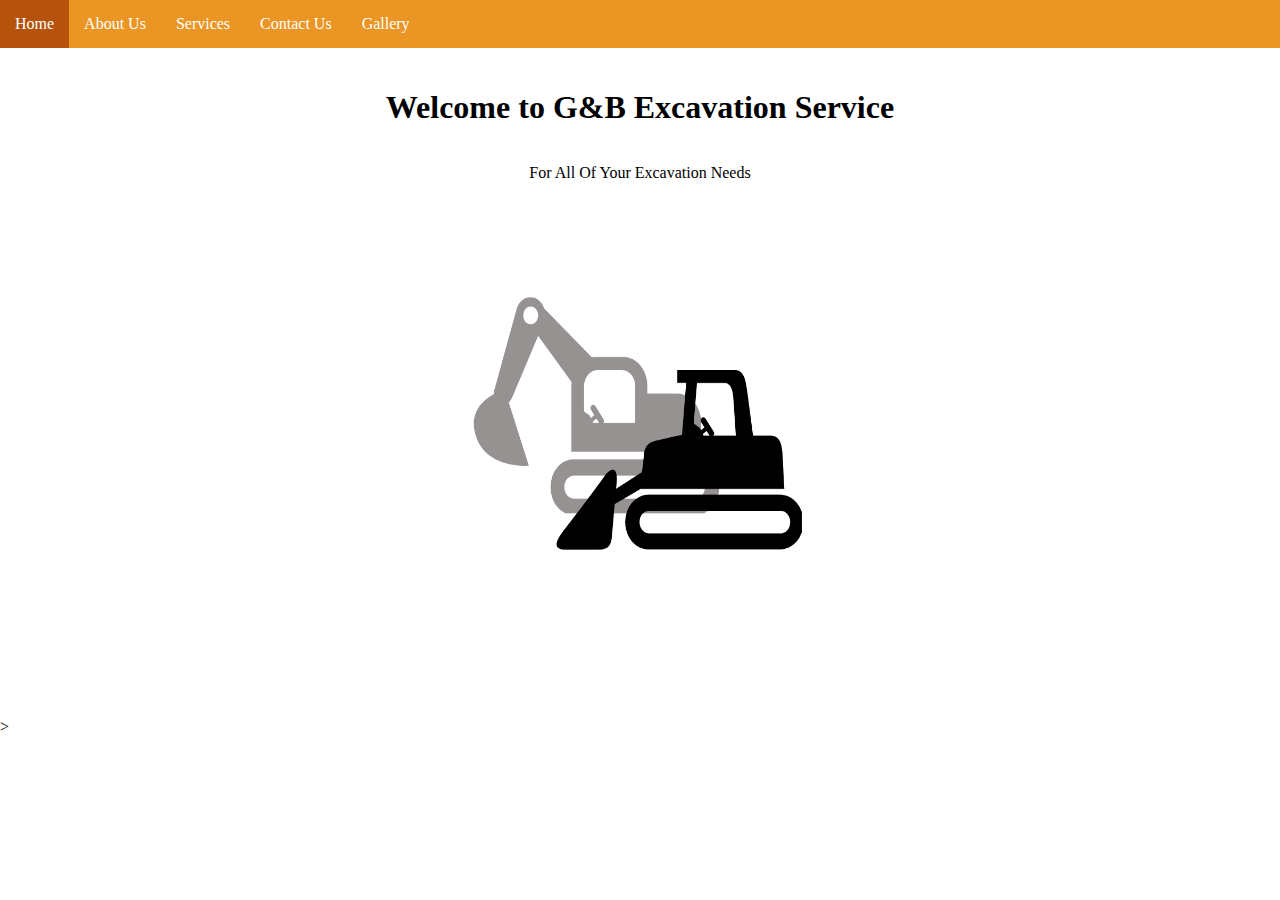
<file: index.html>
<!DOCTYPE html>
<html>
    <title>G&B Excavation Service</title>
    <body style="background-color: rgba(255, 255, 255, 0.995);">
        <link rel="stylesheet" href="css/main.css">
    </body>
    
    <nav class="navbar">
        <ul>
          <li><a href="index.html">Home</a></li>
          <li><a href="aboutus.html">About Us</a></li>
          <li><a href="services.html">Services</a></li>
          <li><a href="contact.html">Contact Us</a></li>
          <li><a href="gallery.html">Gallery</a></li>
        </ul>
    </nav>
    <div>
        <div
            style="display: flex;
            flex-direction: column;
            align-items: center;
            justify-content: center;
            text-align: center;
            padding: 20px;">
         <h1>Welcome to G&B Excavation Service</h1>
         <p>For All Of Your Excavation Needs</p>
         <img src="Facebook Post 940x788 px.png" alt="G&B Excavation Service" style="width:500px;height:500px;">
        </div>>
    </div>
</html>
</file>
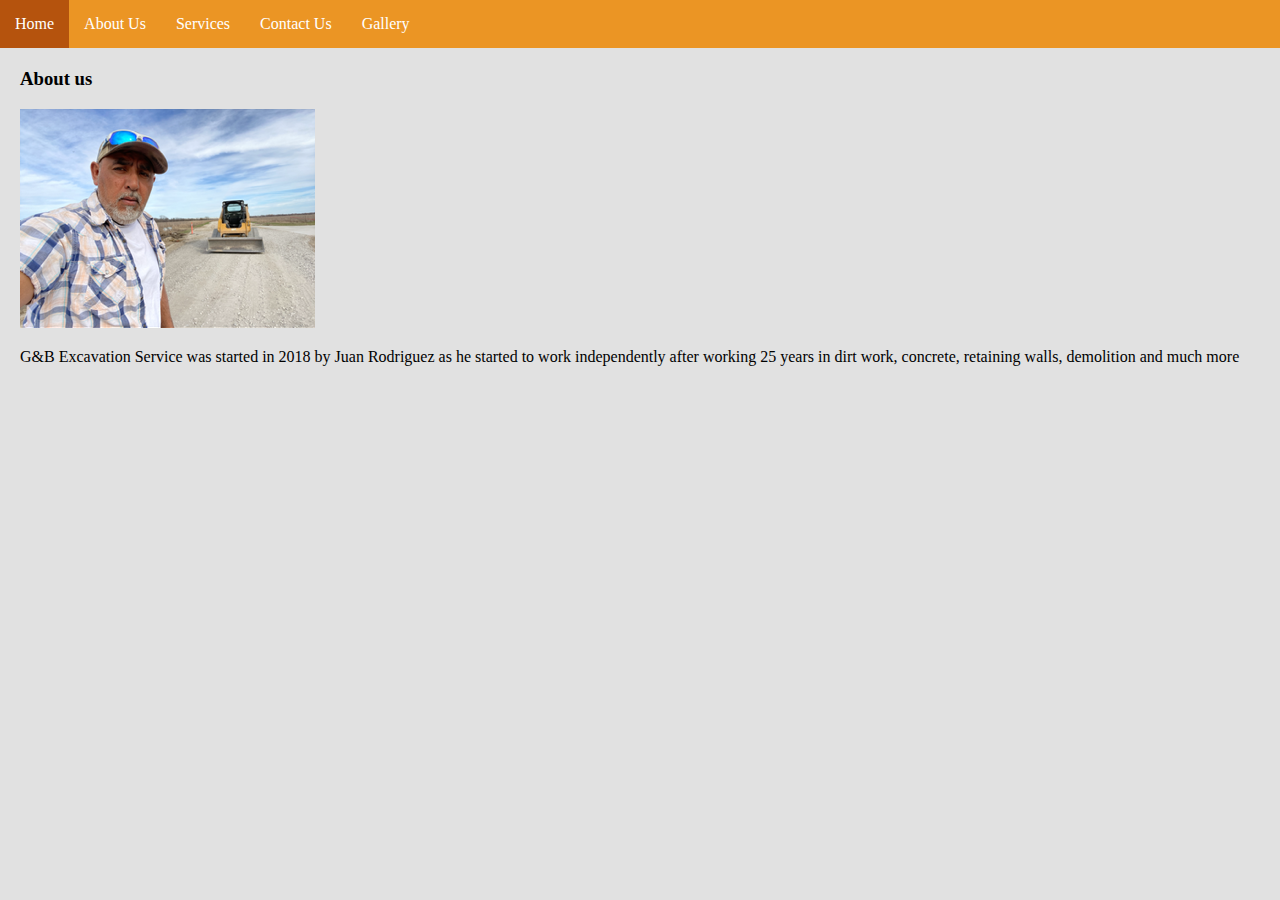
<file: aboutus.html>
<!DOCTYPE html>
<html>
    <title>G&B Excavation Service</title>
    <body style="background-color: rgba(225, 225, 225, 0.995);">
        <link rel="stylesheet" href="css/main.css">
    </body>
    
    <nav class="navbar">
        <ul>
          <li><a href="index.html">Home</a></li>
          <li><a href="aboutus.html">About Us</a></li>
          <li><a href="services.html">Services</a></li>
          <li><a href="contact.html">Contact Us</a></li>
          <li><a href="gallery.html">Gallery</a></li>
        </ul>
    </nav>

    <main>
        <h3>About us</h3>
        <img src="Images/Images for website/IMG_3192.PNG" alt="G&B Excavation Service Team">
        <p> G&B Excavation Service was started in 2018 by Juan Rodriguez as he started to work independently after working 25 years in dirt work, concrete, retaining walls, demolition and much more</p>
    </main>
</html>
</file>
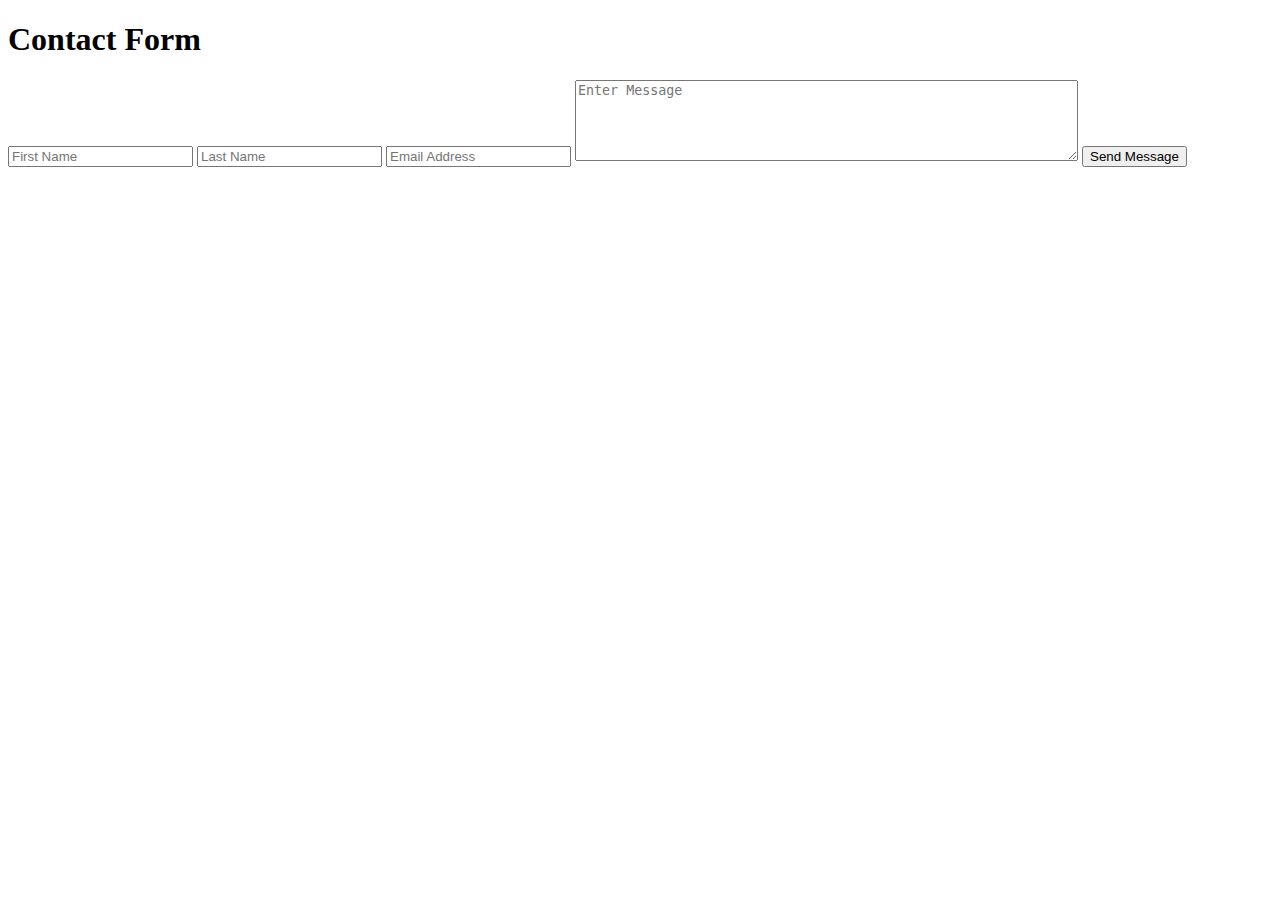
<file: contactusform.html>
<!DOCTYPE html>
<html lang="en">
<head>

    <meta charset="UTF-8">
    <meta name="viewport" content="width=device-width, initial-scale=1.0">
    <title>Contact Form</title>
</head>
<body>
    <h1>Contact Form</h1>
    <input type="text" name="first" placeholder="First Name" autocomplete="off" required>
    <input type="text" name="last" placeholder="Last Name" autocomplete="off" required>
    <input type="email" name="email" placeholder="Email Address" autocomplete="off" required>
        <textarea rows="5" cols="60" name="message" placeholder="Enter Message" autocomplete="off" required></textarea>
    <button type="submit">Send Message</button>
</body>
</html>
</file>
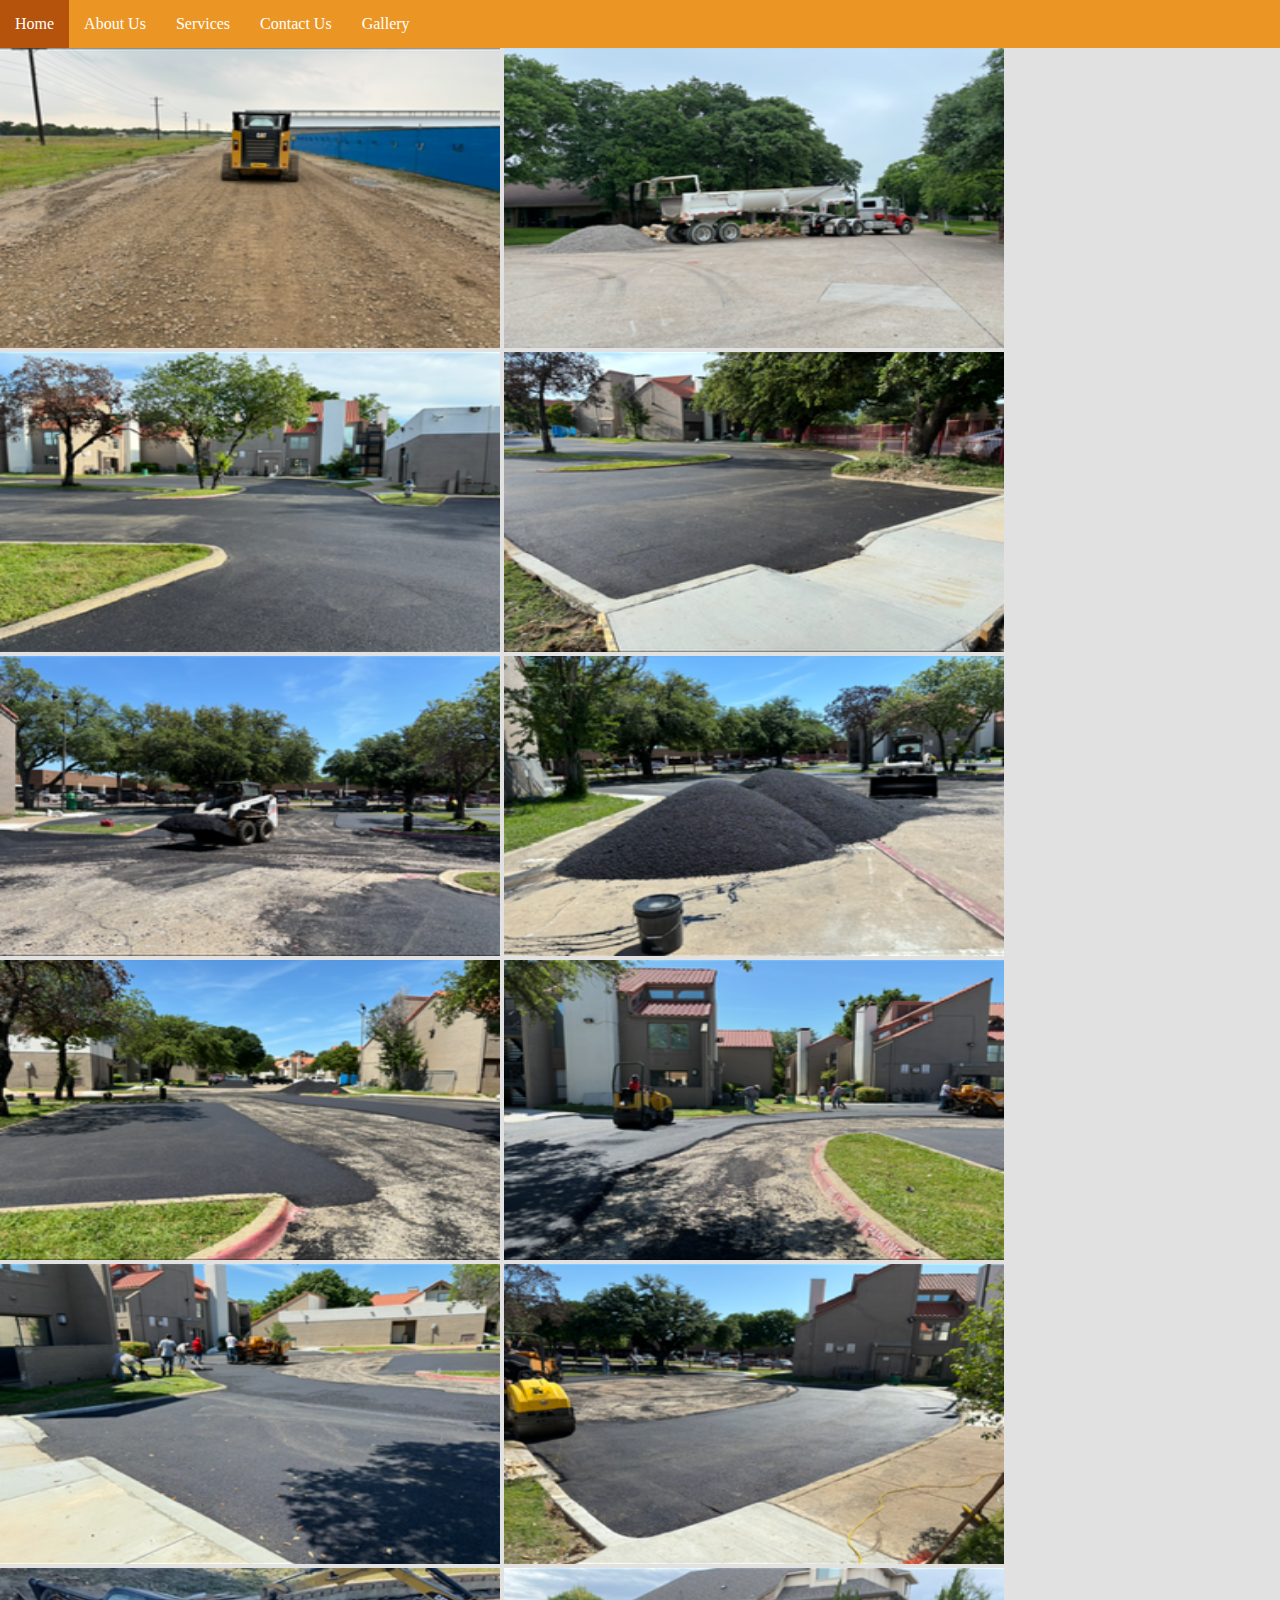
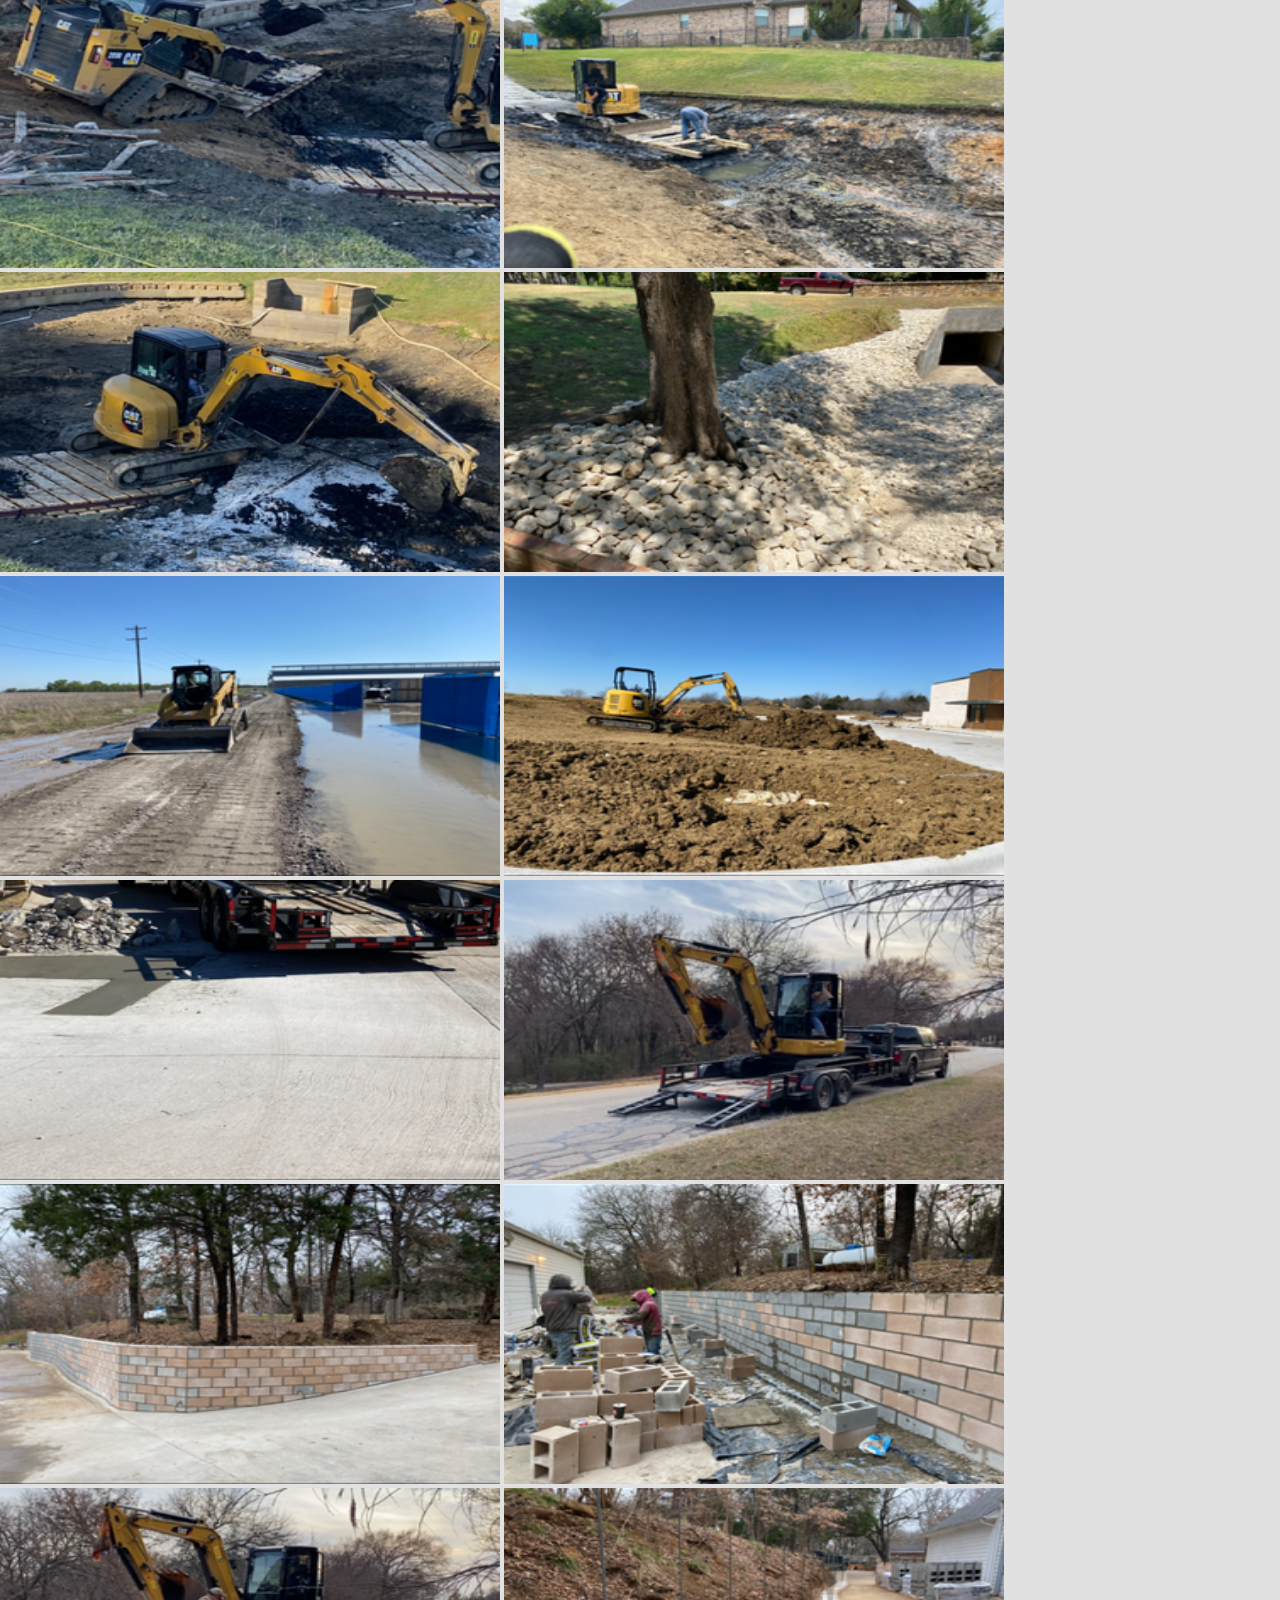
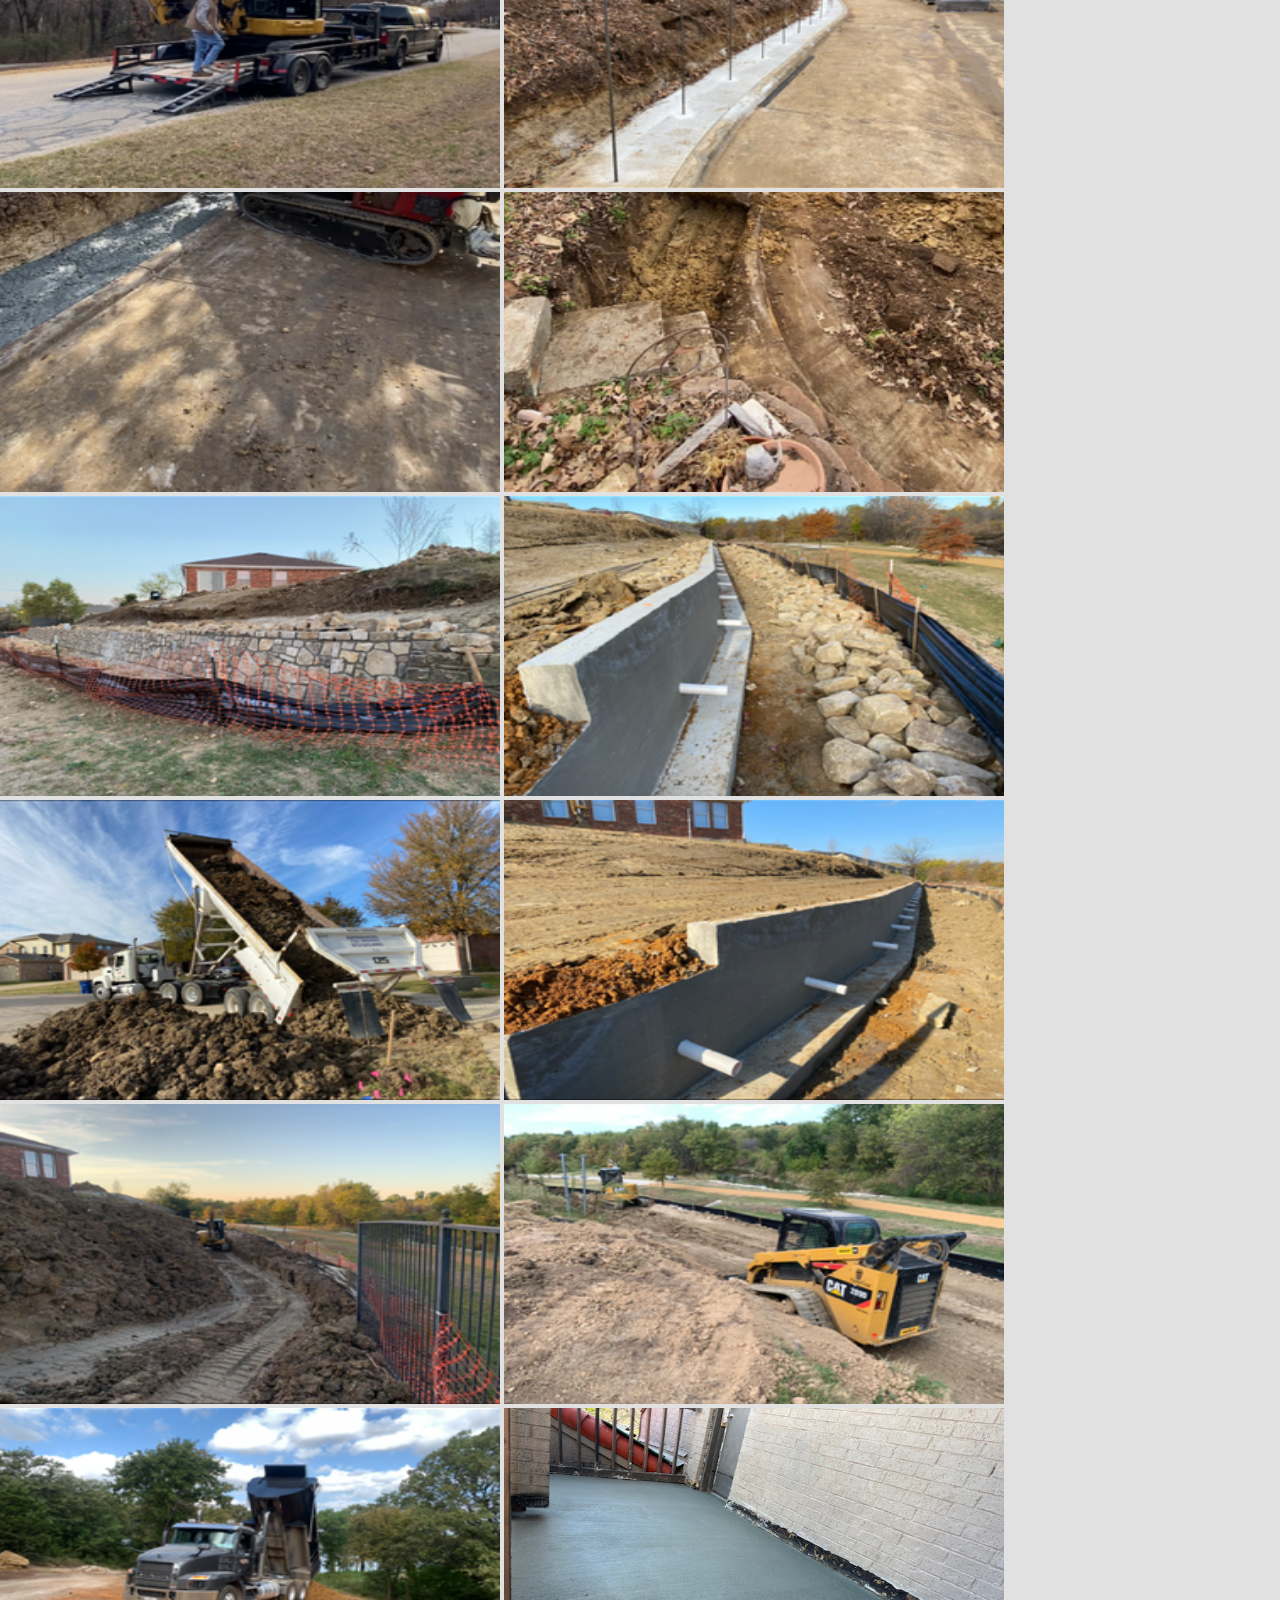
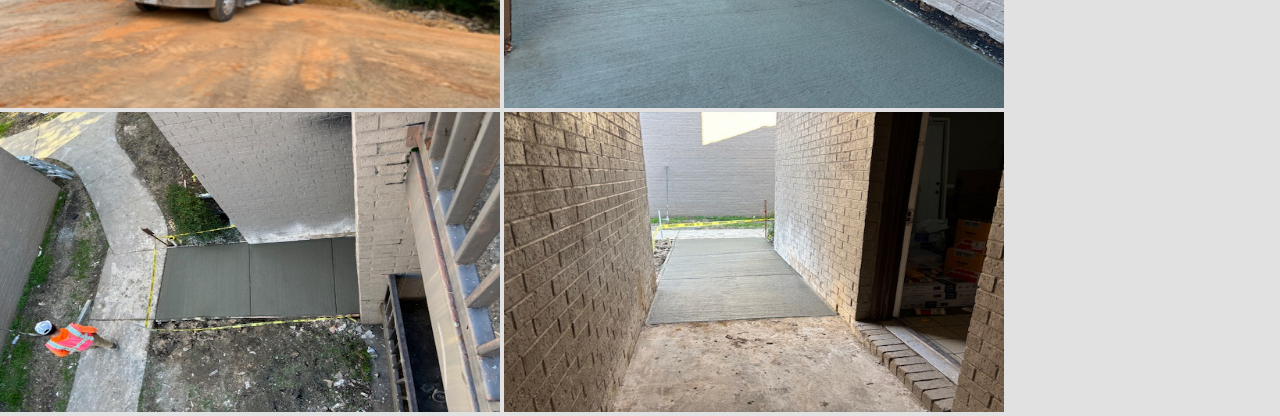
<file: gallery.html>
<!DOCTYPE html>
<html>
    <title>G&B Excavation Service</title>
    <body style="background-color: rgba(225, 225, 225, 0.995);">
        <link rel="stylesheet" href="css/main.css">

    </body>
    
    <nav class="navbar">
        <ul>
          <li><a href="index.html">Home</a></li>
          <li><a href="aboutus.html">About Us</a></li>
          <li><a href="services.html">Services</a></li>
          <li><a href="contact.html">Contact Us</a></li>
          <li><a href="gallery.html">Gallery</a></li>
        </ul>
    </nav>

    <body>
       <img src="Images/Images for website/IMG_3043.PNG" alt="G&B Excavation Work 1" style="width:500px;height:300px;">
       <img src="Images/Images for website/IMG_3050.PNG" alt="G&B Excavation Work 2" style="width:500px;height:300px;">
       <img src="Images/Images for website/IMG_3076.PNG" alt="G&B Excavation Work 3" style="width:500px;height:300px;">
       <img src="Images/Images for website/IMG_3079.PNG" alt="G&B Excavation Work 4" style="width:500px;height:300px;">
       <img src="Images/Images for website/IMG_3086.PNG" alt="G&B Excavation Work 5" style="width:500px;height:300px;">
       <img src="Images/Images for website/IMG_3091.PNG" alt="G&B Excavation Work 6" style="width:500px;height:300px;">
       <img src="Images/Images for website/IMG_3093.PNG" alt="G&B Excavation Work 7" style="width:500px;height:300px;">
       <img src="Images/Images for website/IMG_3095.PNG" alt="G&B Excavation Work 8" style="width:500px;height:300px;">
       <img src="Images/Images for website/IMG_3098.PNG" alt="G&B Excavation Work 9" style="width:500px;height:300px;">
       <img src="Images/Images for website/IMG_3110.PNG" alt="G&B Excavation Work 10" style="width:500px;height:300px;">
       <img src="Images/Images for website/IMG_3145.PNG" alt="G&B Excavation Work 11" style="width:500px;height:300px;">
       <img src="Images/Images for website/IMG_3149.PNG" alt="G&B Excavation Work 12" style="width:500px;height:300px;"> 
       <img src="Images/Images for website/IMG_3168.PNG" alt="G&B Excavation Work 13" style="width:500px;height:300px;">
       <img src="Images/Images for website/IMG_3171.PNG" alt="G&B Excavation Work 14" style="width:500px;height:300px;">
       <img src="Images/Images for website/IMG_3182.PNG" alt="G&B Excavation Work 15" style="width:500px;height:300px;"> 
       <img src="Images/Images for website/IMG_3187.PNG" alt="G&B Excavation Work 16" style="width:500px;height:300px;">  
       <img src="Images/Images for website/IMG_3189.PNG" alt="G&B Excavation Work 17" style="width:500px;height:300px;">
       <img src="Images/Images for website/IMG_3193.PNG" alt="G&B Excavation Work 19" style="width:500px;height:300px;">
       <img src="Images/Images for website/IMG_3198.PNG" alt="G&B Excavation Work 20" style="width:500px;height:300px;">
       <img src="Images/Images for website/IMG_3199.PNG" alt="G&B Excavation Work 21" style="width:500px;height:300px;">
       <img src="Images/Images for website/IMG_3201.PNG" alt="G&B Excavation Work 22" style="width:500px;height:300px;">
       <img src="Images/Images for website/IMG_3204.PNG" alt="G&B Excavation Work 23" style="width:500px;height:300px;">
       <img src="Images/Images for website/IMG_3206.PNG" alt="G&B Excavation Work 24" style="width:500px;height:300px;">
       <img src="Images/Images for website/IMG_3209.PNG" alt="G&B Excavation Work 25" style="width:500px;height:300px;">
       <img src="Images/Images for website/IMG_3221.PNG" alt="G&B Excavation Work 26" style="width:500px;height:300px;">
       <img src="Images/Images for website/IMG_3227.PNG" alt="G&B Excavation Work 27" style="width:500px;height:300px;">
       <img src="Images/Images for website/IMG_3228.PNG" alt="G&B Excavation Work 28" style="width:500px;height:300px;">
       <img src="Images/Images for website/IMG_3232.PNG" alt="G&B Excavation Work 29" style="width:500px;height:300px;">
       <img src="Images/Images for website/IMG_3241.PNG" alt="G&B Excavation Work 30" style="width:500px;height:300px;">
       <img src="Images/Images for website/IMG_3243.PNG" alt="G&B Excavation Work 31" style="width:500px;height:300px;">
       <img src="Images/Images for website/IMG_3244.PNG" alt="G&B Excavation Work 32" style="width:500px;height:300px;">
       <img src="Images/Images for website/IMG_6920.jpg" alt="G&B Excavation Work 33" style="width:500px;height:300px;">
       <img src="Images/Images for website/IMG_6922.jpg" alt="G&B Excavation Work 34" style="width:500px;height:300px;">
       <img src="Images/Images for website/IMG_6923.jpg" alt="G&B Excavation Work 35" style="width:500px;height:300px;">
    </body>
</html>
</file>
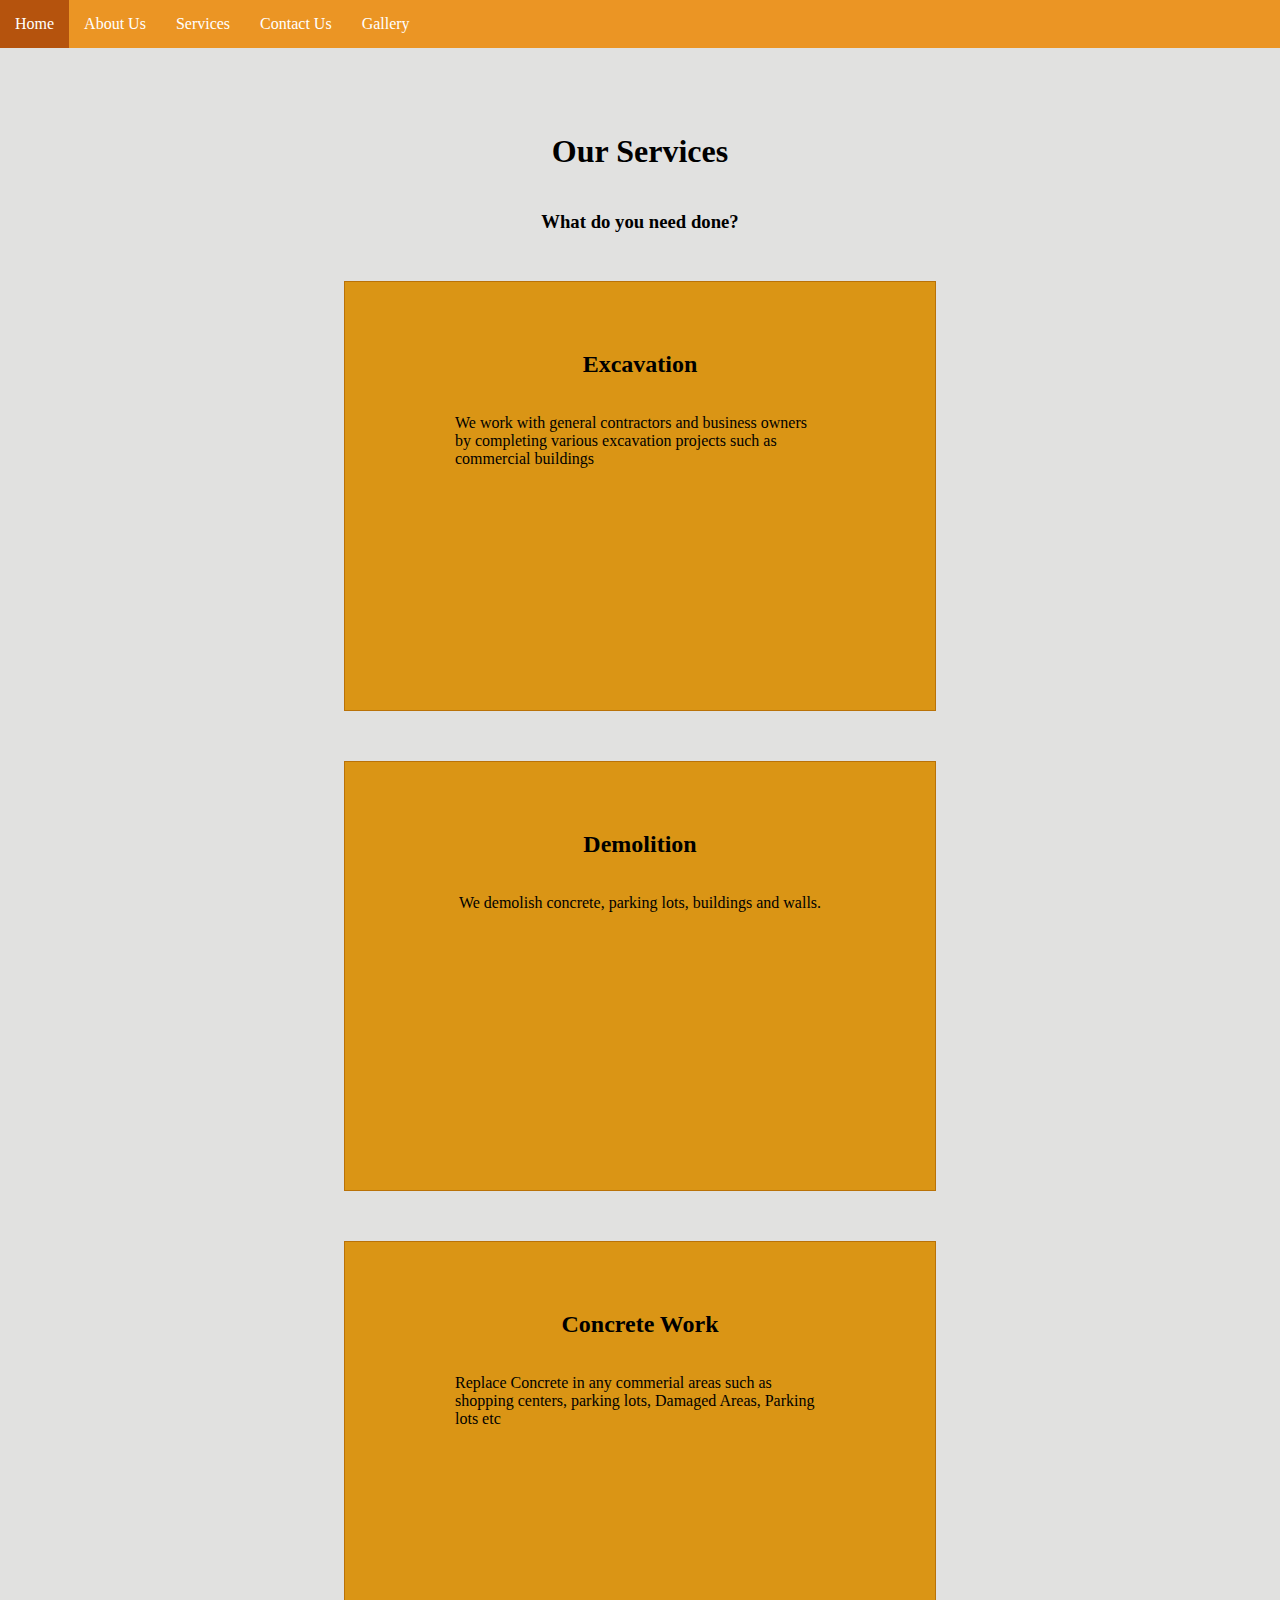
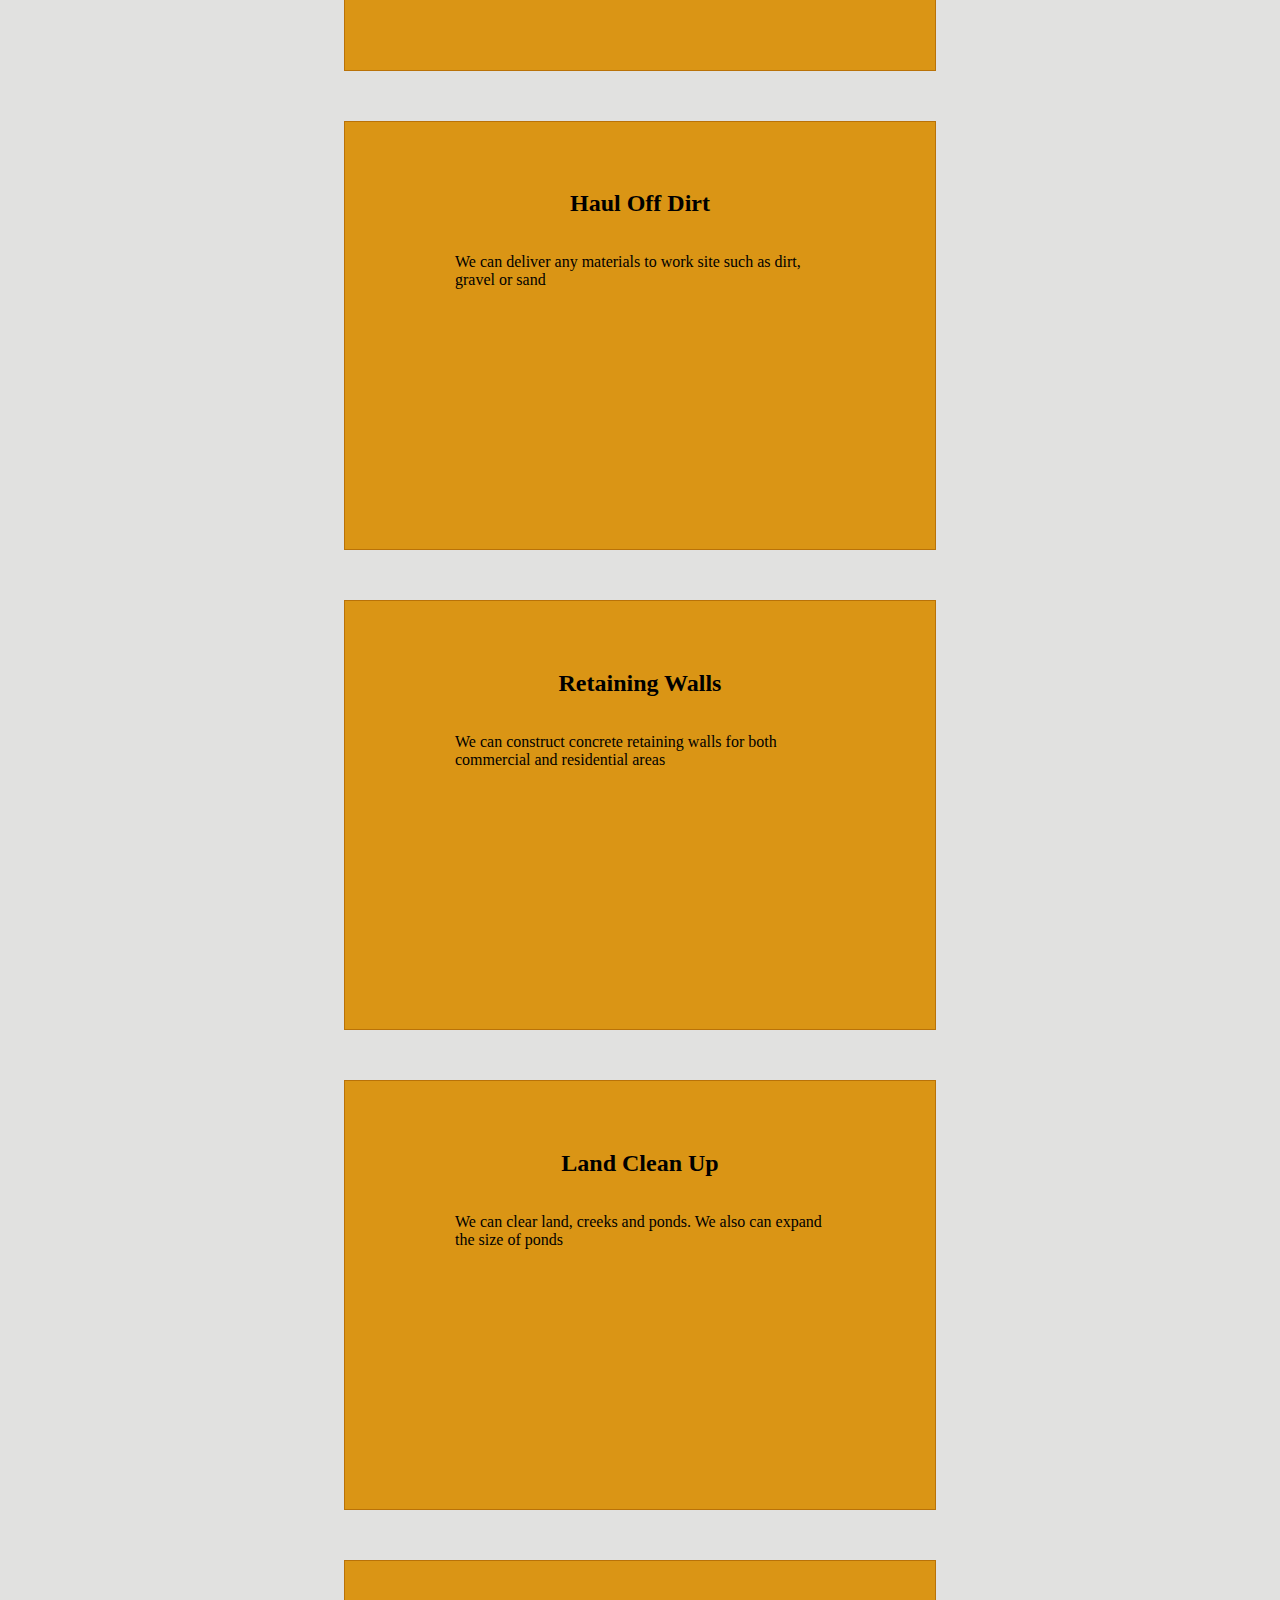
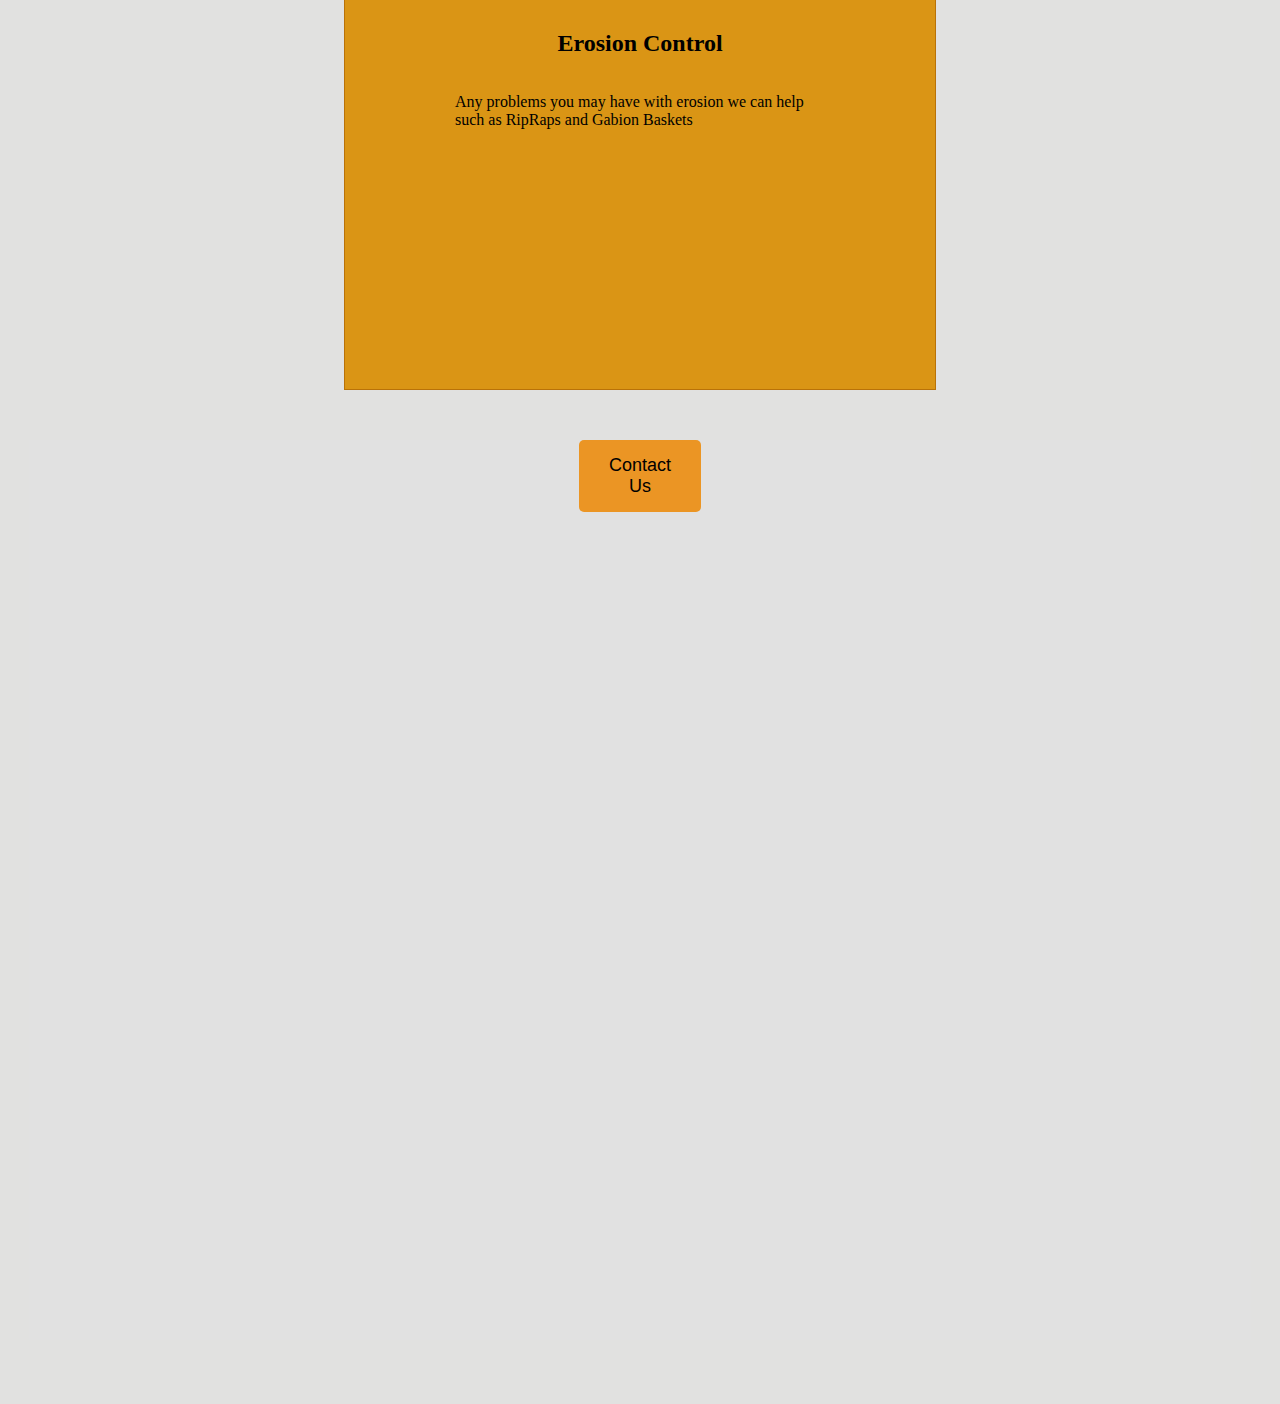
<file: services.html>
<!DOCTYPE html>
<html>
    <body>
        <link rel="stylesheet" href="css/main.css">
    </body>

    <nav class="navbar">
        <ul>
          <li><a href="index.html">Home</a></li>
          <li><a href="aboutus.html">About Us</a></li>
          <li><a href="services.html">Services</a></li>
          <li><a href="contact.html">Contact Us</a></li>
          <li><a href="gallery.html">Gallery</a></li>
        </ul>
    </nav>
       
    <body>
        <link rel="stylesheet" href="css/style.css">
        <div class="container">
            <div class="service-wrapper">
                <div class="service">
                    <h1>Our Services</h1>
                    <h3>What do you need done?</h3>
                    <div class="cards">
                        <div class="card">
                            <i class="fa-brands fa-chromecast"></i>
                            <h2>Excavation</h2>
                            <p>We work with general contractors and business owners by completing various excavation projects such as commercial buildings</p>
                        </div>
                        <div class="card">
                            <i class="fa-solid fa-layer-group"></i>
                            <h2>Demolition</h2>
                            <p>We demolish concrete, parking lots, buildings and walls.</p>
                        </div>
                        <div class="card">
                            <i class="fa-solid fa-user-group"></i>
                            <h2>Concrete Work</h2>
                            <p>Replace Concrete in any commerial areas such as shopping centers, parking lots, Damaged Areas, Parking lots etc</p>
                    </div>
                    <div class="card">
                            <i class="fa-solid fa-desktop"></i>
                            <h2>Haul Off Dirt</h2>
                            <p>We can deliver any materials to work site such as dirt, gravel or sand</p>
                </div>
                <div class="card">
                            <i class="fa-solid fa-camera"></i>
                            <h2>Retaining Walls</h2>
                            <p>We can construct concrete retaining walls for both commercial and residential areas</p>
            </div>
            <div class="card">
                            <i class="fa-solid fa-gear"></i>
                            <h2>Land Clean Up</h2>
                            <p>We can clear land, creeks and ponds. We also can expand the size of ponds</p>
        </div>
        <div class="card">
                            <i class="fa-solid fa-gear"></i>
                            <h2>Erosion Control</h2>
                            <p>Any problems you may have with erosion we can help such as RipRaps and Gabion Baskets</p>
        </div>
        <div class="container">
            <a href="contact.html">
             <button>Contact Us</button>
            </a>
        </div>
    </body>
</html>
</file>
<file: css/main.css>
body {
    background-color: rgba(235, 149, 36);
    margin: 0;
    padding: 0;
    box-sizing: border-box;
    font-family: 'times new roman', serif;
}

.container {
    min-height: 100vh;
    width: 100%;
    background-color: rgba(235, 149, 36);
}

main{
    margin: 20px
}
h1{
    text-align: center;
}
.navbar{
    background-color: rgb(235, 149, 36);
}
.navbar ul{
    list-style: none;
    padding: 0px;
    margin: 0px;
    display: inline-flex;
}
.navbar a{
    color: white;
    text-decoration:none;
    padding: 15px;
    display: block;
    text-align: center;

}
.navbar a:hover{
    background-color: rgb(181, 83, 13);
}
</file>
<file: css/style.css>
body {
    background-color: rgba(235, 149, 36);
    margin: 0;
    padding: 0;
    box-sizing: border-box;
    font-family: 'times new roman', serif;
}

.container {
    min-height: 100vh;
    width: 100%;
    background-color: rgba(225, 225, 225, 0.995);
}

.service-wrapper {
    padding: 5% 8%;
}

.service {
    display: flex;
    flex-direction: column;
    align-items: center;
}

.cards {
    display: flex;
    justify-content: center;
    gap: 50px;
    margin-top: 30px;
    flex-wrap: wrap;
}

.card {
    height: 330px;
    width: 370px;
    background-color: #da9515;
    padding: 4% 9%;
    border: 0.2px solid rgba(179, 107, 6, 0.84);
    border-radius: 80x;
    transition: .6s;
    display: flex;
    align-items: center;
    flex-direction: column;
}

button {
    background-color: rgba(235, 149, 36);
    border: none;
    padding: 15px 30px;
    font-size: 18px;
    color: rgb(0, 0, 0);
    cursor: pointer;
    border-radius: 5px;
    margin: 550px;/*550px on all sides*/
    margin-top: auto;
    transition: background-color 0.3s ease;
}
</file>
